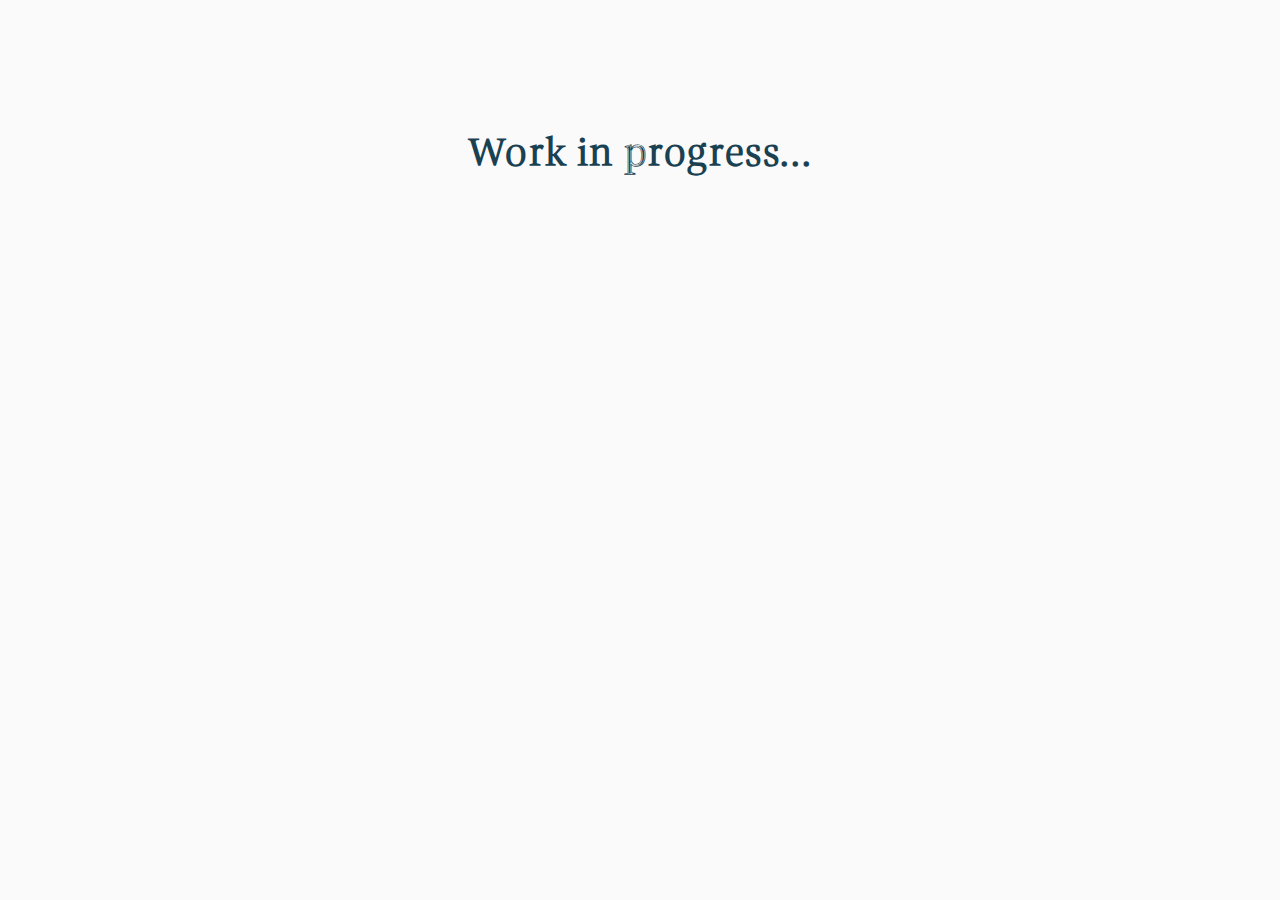
<file: WIP.html>
<!DOCTYPE html>
<html lang="en">
<head>
    <meta charset="UTF-8">
    <meta name="viewport" content="width=device-width, initial-scale=1.0">
    <title>Work in progress</title>
    <link rel="stylesheet" href="styles.css">

</head>
<body>
    <div class="section3">
        <h1 class="black">Work in progress...</h1>
    </div>
</body>
</html>
</file>
<file: styles.css>
html, body {
    margin: 0;
    padding: 0;
    height: 100%; 
    width: 100%; 

    --lightgray: #777; 


    /* --mainBlue: #1c4294;
    --mainBlue08: #1c4294d9; 
    --Blue1: #1D378E;
    --Blue108: #1D378Ed9; 
    --Blue2: #1E2D89;
    --Blue208: #1E2D89d9;
    --Blue3: #1F2284;
    --Blue308: #1F2284d9; 
    --Blue4: #20187F;
    --Blue408: #20187Fd9;
     */
    --mainBlue: #1b485c;
    --mainBlue08: #1b485cd9; 
    --Blue1: #194152;
    --Blue108: #194152d9; 
    --Blue2: #173a48;
    --Blue208: #173a48d9;
    --Blue3: #15333e;
    --Blue308: #15333ed9; 
    --Blue4: #122c34;
    --Blue408: #122c34d9; 


  }
* {
    margin: 0;
    padding: 0;
    box-sizing: border-box;
}

/*#region STICKYHEADER*/
#hammenu{
  display: none;
}

.sticky-header {
    background-color: rgba(255,255,255,0.8);
    color: #fff;
    position: absolute;
    top: 140px; 
    left: 0;
    width: 100%;
    z-index: 100; 
}
.sticky-header.fixed {
    position: fixed; /* Change to fixed when JavaScript triggers */
    top: 0; /* Stick to the top */
    background-color: rgba(255,255,255,1);

}
.sticky-header nav {
    display: flex;
    justify-content: center;
    align-items: center;
    height: 50px;
    width: 100%;
}
.sticky-header ul {
    list-style: none; 
    margin: 0;
    padding: 0;
    display: flex; 
    width: 100%;
    height: 50px;
}
.sticky-header li {
    flex: 1 0 10%;
    text-align: center;
    height: 50px;
    justify-content: center;

}
.sticky-header a {
  text-decoration: none;
  color: var(--mainBlue);
  display: flex;
  padding: 10px 0;
  height: 50px;
  align-items: center;
  justify-content: center;
  font-size: medium;
  font-weight: 600;
  font-family: 'Lucida Sans', 'Lucida Sans Regular', 'Lucida Grande', 'Lucida Sans Unicode', Geneva, Verdana, sans-serif;

  transition: .1s ease;

}
.sticky-header a:hover {
    color: #fff; /* Change color on hover */
    background-color: var(--mainBlue);
}
/*#endregion*/
/*#region BOTTOMBUTTONS*/


.bottombuttons {
  --height: 80px;
  position: absolute;
    bottom: 0;
    left: 0;
    width: 100%;
    z-index: 15;
}
.bottombuttons nav {
    display: flex;
    justify-content: center;
    align-items: center;
    height: var(--height);
    width: 100%;
}
.bottombuttons ul {
    list-style: none; 
    margin: 0;
    padding: 0;
    display: flex; 
    width: 100%;
    height: var(--height);
}
.bottombuttons li {
    flex: 1 0 10%;
    text-align: center;
    height: var(--height);
    justify-content: center;
    position: relative;
    color: transparent;

}
.bottombuttons a {
    text-decoration: none;
    color: #fff;
    display: flex;
    padding: 10px 0;
    height: var(--height);
    align-items: center;
    justify-content: center;
    font-size: medium;
    font-weight: bold;
    font-family: 'Lucida Sans', 'Lucida Sans Regular', 'Lucida Grande', 'Lucida Sans Unicode', Geneva, Verdana, sans-serif;


}

.bottombuttons a:hover  {
  color: transparent;
}
.icon{
  color: transparent;
  position: absolute;
  top: 50%; /* Center vertically */
  left: 50%; /* Center horizontally */
  transform: translate(-50%, -50%);
  font-size: 30px;
  z-index: 2;
  pointer-events: none;
  opacity: 0;
}

.arrow{
  position: relative;
  top: -125px;
  left: 50%;
  transform: translateX(-90%);
  width: 25px;
  height: 1px;
  font-size: 80px;
  pointer-events: none;
  color: inherit;
}


.arrow:nth-child(1){
  color: rgb(250, 250, 250);
  font-size: 800%;
  top: 75px;
  transform: rotate(180deg);
}

.btn:hover .icon {
  opacity: 1;
  color: white; 
}

.btn {
  opacity: 0;
  transition: opacity 1s ease;
}

.btn.slide {
  opacity: 1;
}

.btn:hover {
  background-color: var(--mainBlue);
}

.bottombuttons li:nth-child(1) {
  background-color: var(--mainBlue08);
}

.bottombuttons li:nth-child(2) {
  background-color: var(--Blue108);
}

.bottombuttons li:nth-child(3) {
  background-color: var(--Blue208);
}

.bottombuttons li:nth-child(4) {
  background-color: var(--Blue308);
}

.bottombuttons li:nth-child(5) {
  background-color: var(--Blue408);
}

.bottombuttons li:hover:nth-child(1) {
  background-color: var(--mainBlue);
  color: var(--mainBlue);
}

.bottombuttons li:hover:nth-child(2) {
  background-color: var(--Blue1);
  color: var(--Blue1);
}

.bottombuttons li:hover:nth-child(3) {
  background-color: var(--Blue2);
  color: var(--Blue2);
}

.bottombuttons li:hover:nth-child(4) {
  background-color: var(--Blue3);
  color: var(--Blue3);
}

.bottombuttons li:hover:nth-child(5) {
  background-color: var(--Blue4);
  color: var(--Blue4);
}

/*#endregion*/
/*#region BACKGROUND*/
.bgimg {
  width: 100%;
  height: 100%;
  min-height: 800px;

  object-fit: cover;
  opacity: 1;
  transition: 1s ease-in-out;
  display: block;
  z-index: -1;
}
.bgimg.fade-out {
  opacity: 0; 
}
.bluegradient{
  background: linear-gradient(to right, var(--mainBlue08) 0%, rgba(0, 0, 0,0) 50%);;
  height: 100%;
  width: 100%;
  position: absolute;
}

.bgvideo_container {
    position: absolute;
    top: 0;
    left: 0;
    width: 100%;
    height: 100%;
    min-height: 800px;

    z-index: -1; 
}
.bgvideo {
    width: 100%;
    height: 100%;
    object-fit: cover;
    overflow-y: scroll;

}
.bgimg_container{
    position:absolute;
    top: 0;
    left: 0;
    height: 100%;
    width: 100%;
    pointer-events: none;
}
.multistatebox{
    position:absolute;
    top: 0;
    left: 0;
    height: 100%;
    min-height: 800px;

    width: 100%;
}
.imgstates {
    position: absolute;
    width: 100%;
    height: 100%;
    object-fit: cover;
    opacity: 0;
    transition: opacity 0s ease;
    filter: brightness(130%) blur(4px);
    transition: filter 1s ease;
    display: block;
}



/*#endregion*/
/*#region HEADER*/
.header{
    position: absolute;
    height: 140px;
    width: 100%;
    top: 0;
    left: 0;
    z-index: 10;
    background-color: rgba(255,255,255,0.8);
}
.inner_header{
    width: 100%;
    height: 50px;
    padding: 0 30px;
    display: flex;
    justify-content: space-between;
    align-items: center;
    box-sizing: border-box;
}
#textheader{
    margin: 0;
    color: gray;
    font-family: 'Lucida Sans', 'Lucida Sans Regular', 'Lucida Grande', 'Lucida Sans Unicode', Geneva, Verdana, sans-serif;
    font-weight: 100;
    font-size: 14px;
    text-decoration: none;
}
.icons{
    display: flex;
    gap: 30px; 
    
}
.icons a{
    color: var(--mainBlue);
}

.svg-container {
width: 300px;
height: auto;
position: absolute;
left: 49.4%;
top: 50px;
transform: translateX(-50%);
display: flex;
justify-content: center;
align-items: center;
overflow: visible;
}
#svg1{
    position: fixed;
    top: 12px;
    width: 250px; /*scale from here*/
    height: auto;
}

#Home{
  font-weight: bolder;
  font-size: 17px;
}
/*#endregion*/

/*#region LANDING PAGE CONTENT*/
.landing_content{
  top: 34%;
  left: 11%;
  position: absolute;
  z-index: 8;
  row-gap: 20px;
  display: flex;
  flex-direction: column;
  opacity: 1;
  flex-basis: 0
}


h1{
  color: white;
  font-size: 40px;
  letter-spacing: .1rem;
  line-height: 3rem;
  font-family: 'Empira';
  text-align: left;
  transition: left 1s ease;
  word-wrap: break-word;
  hyphens: auto;
}

.landing_content h1{
  width: 100%;
  padding-right: 4%;
}

p1{
  color: white;
  font-size: 17px;
  font-family:  'Lucida Sans', 'Lucida Sans Regular', 'Lucida Grande', 'Lucida Sans Unicode', Geneva, Verdana, sans-serif;
  font-weight: 500;
  text-align: left;
  letter-spacing: -1px;
  transition: left 1s ease;

}

.title_cont{
mask-image: linear-gradient(to right, rgba(255,255,255,1)99%,rgba(0,0,0,0)100%);
mask-size: 0%;
mask-repeat: no-repeat;
mask-position: 0 ;
transition: mask-position 1s ease-in-out, mask-size 1s ease-in-out;
}

.title_cont.slide{
mask-position: 100;
mask-size: 110%;
}

.title{
  position: relative;
  left: 4%;
  max-width: 1200px;
  margin-right: 4%;
}
.title.slide{
  position: relative;
  left: 0%;

}

.paragraph{
  position: relative;
  left: 5%;
  width: 70%;
  max-width: 600px;
}
.paragraph.slide{
  position: relative;
  left: 0%;
  width: 70%;
}

.paragraph_cont{
  mask-image: linear-gradient(to right, rgba(255,255,255,1)99%,rgba(0,0,0,0)100%);
  mask-size: 0%;
  mask-repeat: no-repeat;
  mask-position: 200 ;
  transition: all 1s ease-in-out;
  width: 70%;
  max-width: 600px;

}
.paragraph_cont.slide{
  mask-position: 100;
  mask-size: 110%;
}
/*#endregion*/
/*#region AnimatedButtons*/
.animatedbutton{
  position: relative;
  top: 30px;
  left: 0;
  border: lightgray solid 1px;
  width: 125px;
  height: 48px;
  color: white;
  justify-content: center;
  align-items: center;
  text-decoration: none;
  display: flex;
  box-sizing: border-box;
  opacity: 0;
  transition:opacity 1s,top 1s,border .1s;
  
}

.animatedbutton.slide{
  opacity: 1;
  top: 0;
}

.animatedbutton:hover{
  border: rgb(255, 255, 255) solid 5px;
}

.animatedbutton div{
  position: absolute;
  align-self: center;
  color: rgb(255, 255, 255);
  border: none;
  font-size: 15px;
  font-weight: 900;
  height: auto;
  text-align: center;
  font-family:Arial, Helvetica, sans-serif ;
}

/*#endregion*/

@font-face{
  font-family : Empira;
  src: url(/EmpiraLight/Empira-Light.otf)
}
.landing{
  position: relative;
  height: 100vh;
  min-height: 500px;
  width: 100%;
  top: 0;
  display: flex;
  flex-direction: column;
  left: 0;
  overflow: hidden;
}

.section2{
  min-height: 800px;
  min-height: 800px;
  width: 100%;
  top: 0;
  left: 0;
  background-color: rgb(250, 250, 250);
  letter-spacing: .1rem;
  font-family: 'Empira';
  display: flex;
  flex-direction: column;
  align-items: center;
  padding-bottom: 5vh;
  justify-content: center;
}

.section2 h1{
  color: var(--mainBlue);
  letter-spacing: .15rem;
  line-height: 3.5rem;
}

.section2 p1{
  color: var(--mainBlue);
  font-size: 20px;
}

.content{
  position: relative;
  margin: 0 20%;
  padding: 10% 0;
  max-width: 1600px;
}

.two-column-layout { 
  margin-top: 50px;
  display: grid; 
  grid-template-columns: 1fr 1fr; 
  grid-gap: 40px; 
} 




.fancybox .title2{
  color: white;
  margin: 50px 50px 10px 50px;
  word-wrap: break-word;
  hyphens: auto;
}
.fancybox p1.title2{
  display: inline-block; 
  margin: 50px 50px 10px 50px;
  hyphens: auto;

  color: white;
}

.fancybox{
  background-color: var(--mainBlue) ;
  background: radial-gradient(circle at top left,var(--Blue108),var(--Blue208) 90%),
              radial-gradient(circle at bottom right,var(--Blue1) 0%,var(--Blue1) 90%);
  z-index: 55;
  width: 75%;
  max-width: 1920px;
  min-height: 700px;
  left: 50%;
  padding-bottom: 5%;
  overflow: hidden;
}



.fancybox .two-column-layout{
  gap: 0;
}

.fancybox ul{
  width: 100%;

  padding: 5%;
  padding-right: 2.5%;
}
.fancybox ul:nth-child(2){
  margin-left: auto;
  padding-right: 2.5%;
  padding-left: 2.5%;

}

.fancybox li {
  border-bottom: rgba(211, 211, 211, 0.322) solid 1px; 
  position: relative;
}

.fancybox li::after {
  content: '';
  position: absolute;
  bottom: -3px;
  left: 0;
  right: 0;
  height: 3px;
  background-color: transparent; 
  transition: background-color .5s;
}

.fancybox li:nth-child(1){
  border-top: rgba(211, 211, 211, 0.322) solid 1px;
}
.fancybox li:hover::after {
  background-color: rgb(255, 255, 255); 
}


.fancybox li:nth-child(1)::after {
  content: '';
  position: absolute;
  left: 0;
  right: 0;
  height: 3px; 
  background-color: transparent; 
  transition: background-color 0.5s; /
}
.fancybox li:nth-child(1)::before{
  content: '';
  position: absolute;
  left: 0;
  right: 0;
  height: 1px; 
  background-color: transparent; 
  transition: background-color 0.5s; /
}

.fancybox li:nth-child(1)::before {
  top: 1px; 
}

.fancybox li:nth-child(1)::after {
  bottom: -3px; 
}

.fancybox li:nth-child(1):hover::before{
  background-color: rgb(150, 150, 150);
}

.fancybox li:nth-child(1):hover::after{
  background-color:rgb(255, 255, 255)
}



.fancybox .two-column-layout:hover a {
  color: rgb(150, 150, 150); 
}
.fancybox li a {
  color: rgb(255, 255, 255);
  transition: color 0.3s, opacity .3s; 
}
.fancybox .two-column-layout li:hover a {
  color: white;
}

.fancybox a{
  display: block;
  height: 100%;
  width: 100%;
  padding: 40px 10px 40px 10px;
  font-family: Arial, Helvetica, sans-serif;
  font-weight: 900;
}

ul{
  list-style: none;
}
a{
  text-decoration: none;
  color: white;
  width: 100%;
}

.section3{
  height: 100vh;
  min-height: 800px;
  width: 100%;
  top: 0;
  left: 0;
  background-color: rgb(250,250,250);
  display: flex;
  justify-content: space-around;
  gap: 10%;
  padding: 10%;
}
.removed{
  display: none;
}

.Footer{
  min-height: 200px;
  width: 100%;
  top: 0;
  left: 0;
  background: radial-gradient(circle at top left,rgba(255, 255, 255, 0.5)0%,rgba(136, 136, 136, 0.5) 90%),
  radial-gradient(circle at bottom right,rgba(184, 184, 184, 1) 0%,rgb(197, 197, 197) 90%);  display: flex;  
  flex-direction: column;
}
.segline{
  padding-bottom: 3px;
  background-color: rgb(250, 250, 250);
  border-top: rgb(200, 200, 200) solid 3px;
  width: 100%;
}
.seg1{
  padding: 2%;
  width: 100%;
  min-height: 50px;
  display: flex;
  align-items: center;
  justify-content: center;
}
.seg1 .icons{
  width: 30%;
  font-size: 110%;
}

.seg1 .icons a{
  color: var(--lightgray);
  transition: .3s;
}
.seg1 .icons a:hover{
  color: var(--mainBlue);
}

.seg2{
  padding: 3%;

  width: 100%;
  min-height: 50%;
  border-top: var(--mainBlue) solid 1px;
  border-bottom: var(--mainBlue) solid 1px;
  display: flex;
  justify-content: space-around;
  align-items: center;
}
.seg2 li{
  padding: 10px;
  
}
.seg2 ul{
  height: 80%;
  width: 20%;
  display: flex;
  flex-direction: column;
  justify-content: space-around;
  align-items: left;
}
.seg2 a{
  color: var(--lightgray);
  transition: .3s;
}

.seg2 a:hover{
  color: var(--mainBlue);
}
.seg3{
  width: 100%;
  display: inline-block;
}
.seg3 h1{
  font-size: 100%;
  color: var(--Blue3);
  line-height: normal;
  padding: 50px;
}


@media (max-width: 1100px) { 
  h1{
    font-size: 30px;
    line-height: normal;
  }
  .seg2{
    height:  unset;
    justify-content: center;
    align-items: center;
    display: block;
  }
  .seg2 ul{
    padding: 0;
    margin: 0;
    height: unset;
    width: unset;
  }
  .seg2 li{
    padding: 1vh 5%;
    margin: 0;
    height: unset;
    width: unset;
  }

  .landing {
    all: unset;
    position: relative;
    display: flex;
    flex-direction: column ;
    align-items: center;
    background-color: var(--mainBlue);
    min-height: 500px;

  }
 
  .landing_content{
    all: unset;
    margin-left: 5%;
    margin-right: 5%;
    z-index: 5;
    top: 0;
    display: none;
    min-height: 100vh;
    flex-direction: column;
    gap: 20px;
  }
  .landing_content:nth-child(2){
    display: flex;
    flex-direction: column;
    gap: 20px;
    justify-content: center;

  }
  
  .inner_header{
    display: none;
  }
  
  .sticky-header{
    height: 100vh;
    background-color: var(--mainBlue);
    transition: background-color .3s;
  }
  .sticky-header.collapsed{
    height: 50px;
    background-color: rgba(255,255,255,0.8);
  }
  
  .sticky-header.fixed{
    background-color: var(--mainBlue);
  }
  .sticky-header.fixed.collapsed{
    background-color: rgba(255,255,255,0.8);
  }


  .sticky-header a{
    padding: unset;
    margin: unset;
    color: white;
    text-align: left;
    height: unset;
    padding: 30px 0;
  }
 
  #hammenu{
    display: flex;
    z-index: 555;
    flex-direction: column;
    gap: 8px;
    width: 100px;
    position: absolute;
    top: 0px;
    justify-content: center;
    align-items: center;
  }
  #hammenu.collapsed{
   top: -15px;
  }
  #hammenu:hover{
    background-color: transparent;
  }
 
  .hamburbar{
    position: relative;
    width: 50px;
    height: 2px;
    background-color: #fff;
    border-radius: 5px;
  }
  .hamburbar.collapsed{
    background-color: var(--mainBlue);
  }

  .sticky-header nav{
    height: 70px;
    display: flex;
    flex-direction: column; 
    align-items: center;
  }
  .sticky-header ul{
    width: 100%;
    flex-direction: column;
    margin-top: 700px;
    height: unset;
    padding: 5%;
    padding-right: 2.5%;
    opacity: 1;
  }

  .sticky-header ul.collapsed{
    opacity: 0;
    pointer-events: none;
  }

  .sticky-header ul:nth-child(2){
    margin-left: auto;
    padding-right: 2.5%;
    padding-left: 2.5%;
  
  }
  
  .sticky-header li {
    border-bottom: rgba(211, 211, 211, 0.322) solid 1px; 
    
    position: relative;
    height: unset;
  }
  
  .sticky-header li::after {
    content: '';
    position: absolute;
    bottom: -3px;
    left: 0;
    right: 0;
    height: 3px;
    background-color: transparent; 
    transition: background-color .5s;
  }
  
  .sticky-header li:nth-child(1){
    border-top: rgba(211, 211, 211, 0.322) solid 1px;
  }
  .sticky-header li:hover::after {
    background-color: rgb(255, 255, 255); 
  }
  
  .sticky-header li:nth-child(1)::after {
    content: '';
    position: absolute;
    left: 0;
    right: 0;
    height: 3px; 
    background-color: transparent; 
    transition: background-color 0.5s; /
  }
  .sticky-header li:nth-child(1)::before{
    content: '';
    position: absolute;
    left: 0;
    right: 0;
    height: 1px; 
    background-color: transparent; 
    transition: background-color 0.5s; /
  }
  
  .sticky-header li:nth-child(1)::before {
    top: 1px; 
  }
  
  .sticky-header li:nth-child(1)::after {
    bottom: -3px; 
  }
  
  .sticky-header li:nth-child(1):hover::before{
    background-color: rgb(150, 150, 150);
  }
  
  .sticky-header li:nth-child(1):hover::after{
    background-color:rgb(255, 255, 255)
  }

  .title{
    font-size: 1.5rem;
    line-height: normal;
    text-wrap: wrap;
    word-wrap: break-word;
    hyphens: auto;

  }
 
  .title_cont{
    margin-top: 190px;
  }

  .paragraph{
    margin-top: 100px;
    font-size: .9rem;

  }


  .animatedbutton{
    margin-bottom: 20px;
  }
  .bottombuttons{
    all: unset;
    position: relative;
    width: 100%;
  }

  .bgvideo_container, .bgimg_container{
    all: unset;
    position: absolute;
    top: 0;
    height: 100%;
  }
  
  .content .title2{
    margin: 0;
    
  }
  .fancybox p1.title2, .fancybox .title2 {
    margin: 5% 5% 5% 5%;
    hyphens: auto;
  
    color: white;
  }
/*------------------------------------------------------------------*/


  .bottombuttons nav{
    flex-direction: column;
    height: 500px;
  }
  .bottombuttons ul{
    flex-direction: column;
    height: 500px;
  }
  .bottombuttons a{
    height: 100px;
  }

  .bottombuttons li:nth-child(1) {
    background-color: var(--mainBlue);
  }

  .bottombuttons li:nth-child(2) {
    background-color: var(--Blue1);
  }

  .bottombuttons li:nth-child(3) {
    background-color: var(--Blue2);
  }

  .bottombuttons li:nth-child(4) {
    background-color: var(--Blue3);
  }

  .bottombuttons li:nth-child(5) {
    background-color: var(--Blue4);
  }

  .arrow{
    color: transparent;
  }
  .arrow:nth-child(1){
    color: transparent;
  }



  .two-column-layout { 
    grid-template-columns: 1fr;
  } 
 
  .fancybox li{
    padding: 0;

    text-align: center;
    justify-content: center;

  }

  .fancybox ul{
    padding: 0 5% ;
  }
  .fancybox ul:nth-child(2){
    padding: 0 5%;  
  }
} 

@media (max-width:350px) {
  #svg1{
    width: 70vw; /*scale from here*/
  }
  .svg-container{
    width: 100%;
  }

  .section2{
    overflow-x: hidden;
  }
  .section2 h1{
    font-size: 1rem;
    line-height: unset;
  }
  .section2 p1{
    font-size: .8rem;
  }

  .two-column-layout a{
  font-size: .7rem;
}
}


.black{
  color: var(--Blue1);
}


.section4{
  position: relative;
  height: fit-content;
  display: flex;
  justify-content: space-around;
  background-color: rgb(250, 250, 250);

}
.section4 .fa-caret-up{
  position: absolute;
  color: rgb(250, 250, 250);
  font-size: 100px;
  top: -50px;
  left: 50%;
  transform: translateX(-50%) scaleY(-1);

}

.fancybox2container{
  display: flex;
  max-width: 2200px ;
  margin: 9%;
}

.fancybox2{
  background-color: var(--mainBlue) ;
  background: radial-gradient(circle at top left,var(--Blue108),var(--Blue208) 90%),
              radial-gradient(circle at bottom right,var(--Blue1) 0%,var(--Blue1) 90%);
background-image: url(images/hospitality.jpg);

  padding: 4%;
  position: relative;
  height: fit-content;
  margin: 5%;
  transition: .5s ease;
  min-height: 500px;
}
.fancybox2:hover{
  transform: scale(1.05);
}

.thumbnail_container{
  margin-top: 10%;
  overflow: hidden;
  max-height: 800px;
  display: flex;
  justify-content: center;
  align-items: center;
  flex-direction: column;
  background-color: #122c34d9;
  padding: 15px;

}
.thumbnail{
  width: 100%;
}

@media (max-width: 1100px) { 
  .section4,.fancybox2container{
  flex-direction: column;
  }

}
</file>
